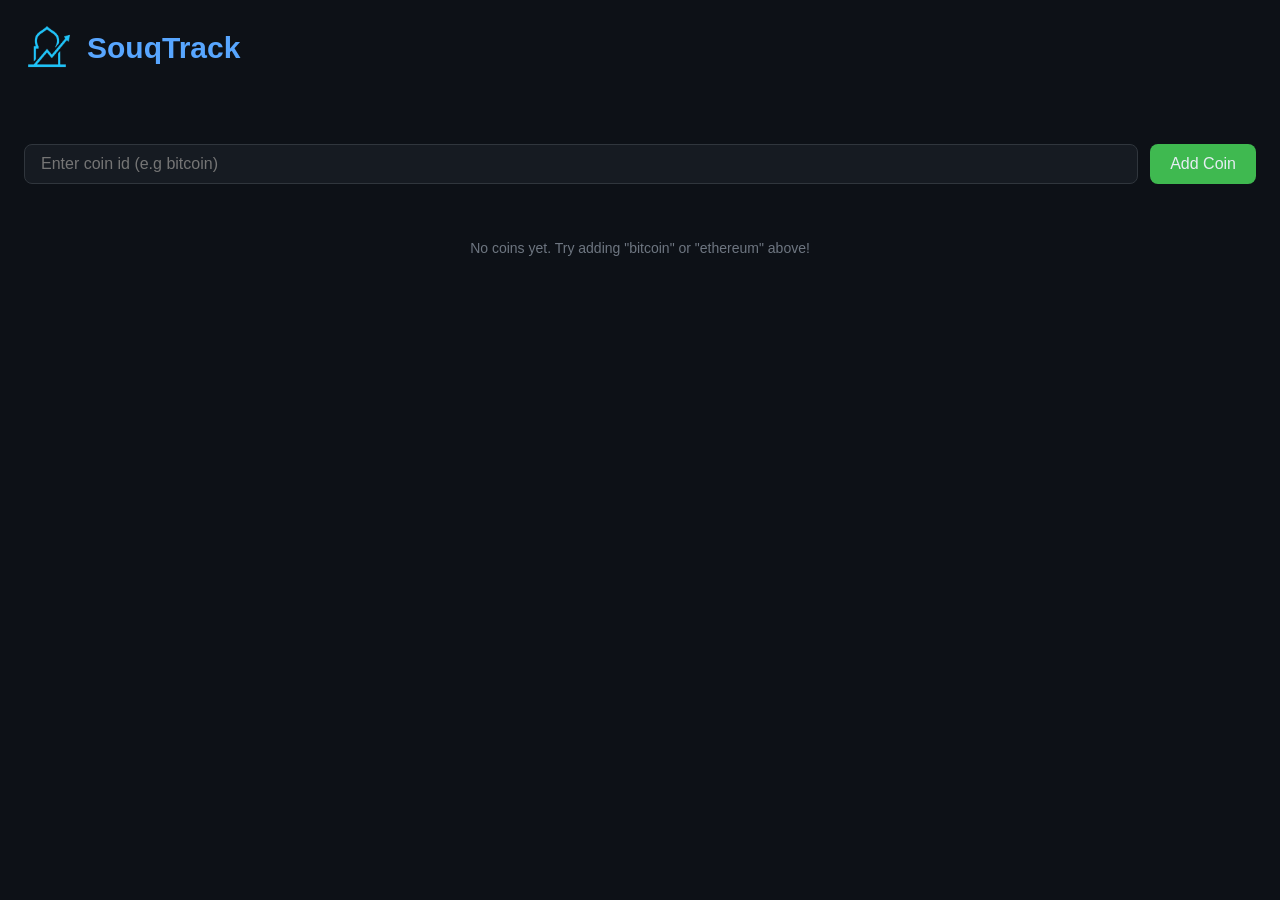
<file: index.html>
<!DOCTYPE html>
<html lang="en">
<head>
    <meta charset="UTF-8">
    <meta name="viewport" content="width=device-width, initial-scale=1.0">
    <title>SouqTrack</title>
    <link rel="stylesheet" href="style.css">
    <link rel="icon" href="SouqTrack.png" type="image/x-icon">

</head>
<body>

    <header>
        <img src="SouqTrack.png" alt="SouqTrack logo" id="logo">
        <h1>SouqTrack</h1>
    </header>
    

    <div id="notifications"></div>

    <div id="controls">
        <input type="text" id="coin-input" placeholder="Enter coin id (e.g bitcoin)"/>
        <button id="add-btn">Add Coin</button>
    </div>
    

    <div id="watchlist">
        <p id="empty-state">No coins yet. Try adding "bitcoin" or "ethereum" above!</p>
    </div>

    <script src="script.js"></script>
</body>
</html>
</file>
<file: style.css>
* {
    margin: 0;
    padding: 0;
    box-sizing: border-box;
}

:root {
    --bg-dark: #0d1117;
    --bg-card: #161b22;
    --border-color: #30363d;
    --text-light: #e6edf3;
    --accent-blue: #58a6ff;
    --success-green: #3fb950;
    --error-red: #f85149;
    --muted-gray: #6e7681;
}

body {
    background-color: var(--bg-dark);
    color: var(--text-light);
    font-family: 'Segoe UI', sans-serif;
    padding: 24px;
}


header{
    display: flex;
    align-items: center;
    gap: 15px;
    margin-bottom: 24px;
}

h1 {
    font-size: 30px;
    /* color: #58a6ff; */
    color: var(--accent-blue);
}


#logo{
    width: 48px;
    height: 48px;
}

#watchlist {
    display: flex;
    flex-direction: column;
    gap: 12px;
}
/* 
#watchlist p {
    background-color: #161b22;
    padding: 16px 20px;
    border-radius: 8px;
    font-size: 16px;
    border: 1px solid #30363d;
} */

.coin-card{
    display: flex;
    justify-content: space-between;
    align-items: center;
    background-color: var(--bg-card);
    padding: 16px 20px;
    border-radius: 8px;
    border: 1px solid var(--border-color);
}

.coin-price{
    color: var(--success-green);
    font-weight: 600;
}


.coin-error {
    color: var(--error-red);
    background-color: var(--bg-card);
    /* padding: 16px 20px; */
    padding: 12px 16px;
    border-radius: 8px;
    /* border: 1px solid #f8514940; */
    border: 1px solid color-mix(in srbg, var(--error-red) 25%, transparent);
    display: flex;
    align-items: center;
    justify-content: space-between;
    gap: 12px;
    
}

.coin-change{
    font-size: 14px;
    font-weight: 600;
}

.positive{
    color: var(--success-green);
}

.negative{
    color: var(--error-red);
}

#controls{
    display: flex;
    gap: 12px;
    margin-bottom: 24px;
    padding-top: 2rem;
}

#coin-input {
    background-color: var(--bg-card);
    border: 1px solid var(--border-color);
    border-radius: 8px;
    padding: 10px 16px;
    color: var(--text-light);
    font-size: 16px;
    flex: 1;
}

#add-btn {
    background-color: var(--success-green);
    color: var(--text-light);
    border: none;
    border-radius: 8px;
    padding: 10px 20px;
    font-size: 16px;
    cursor: pointer;
}

.remove-btn {
    background: none;
    border: 1px solid var(--muted-gray);
    color: var(--muted-gray);
    border-radius: 6px;
    padding: 4px 10px;
    cursor: pointer;
    transition: all 0.2s ease;
}

.remove-btn:hover {
    border-color: var(--error-red);
    color: var(--error-red);
}

#notifications{
    margin-bottom: 16px;
    display: flex;
    flex-direction: column;
    gap: 8px;
}

.dismiss-btn {
    background: none;
    border: 1px solid var(--muted-gray);
    color: var(--muted-gray);
    border-radius: 4px;
    padding: 2px 8px;
    font-size: 12px;
    cursor: pointer;
}

.dismiss-btn {
    background: none;
    border: 1px solid var(--muted-gray);
    color: var(--muted-gray);
    border-radius: 4px;
    padding: 2px 8px;
    font-size: 12px;
    cursor: pointer;
}

#empty-state {
    color: var(--muted-gray);
    text-align: center;
    padding: 32px 0;
    font-size: 14px;
}

@media (max-width: 600px){
    body{
        padding: 16px;
    }

    h1{
        font-size: 20px;
    }

    #controls{
        flex-direction: column;
    }

    #add-btn{
        width: 100%;
        margin-top: 1rem;
    }

    .coin-card{
        padding: 12px 16px;
        font-size: 14;

    }

    .coin-price{
        font-size: 14px;
    }

    #coin-input{
        padding: 20px 16px;
    }
}
</file>
